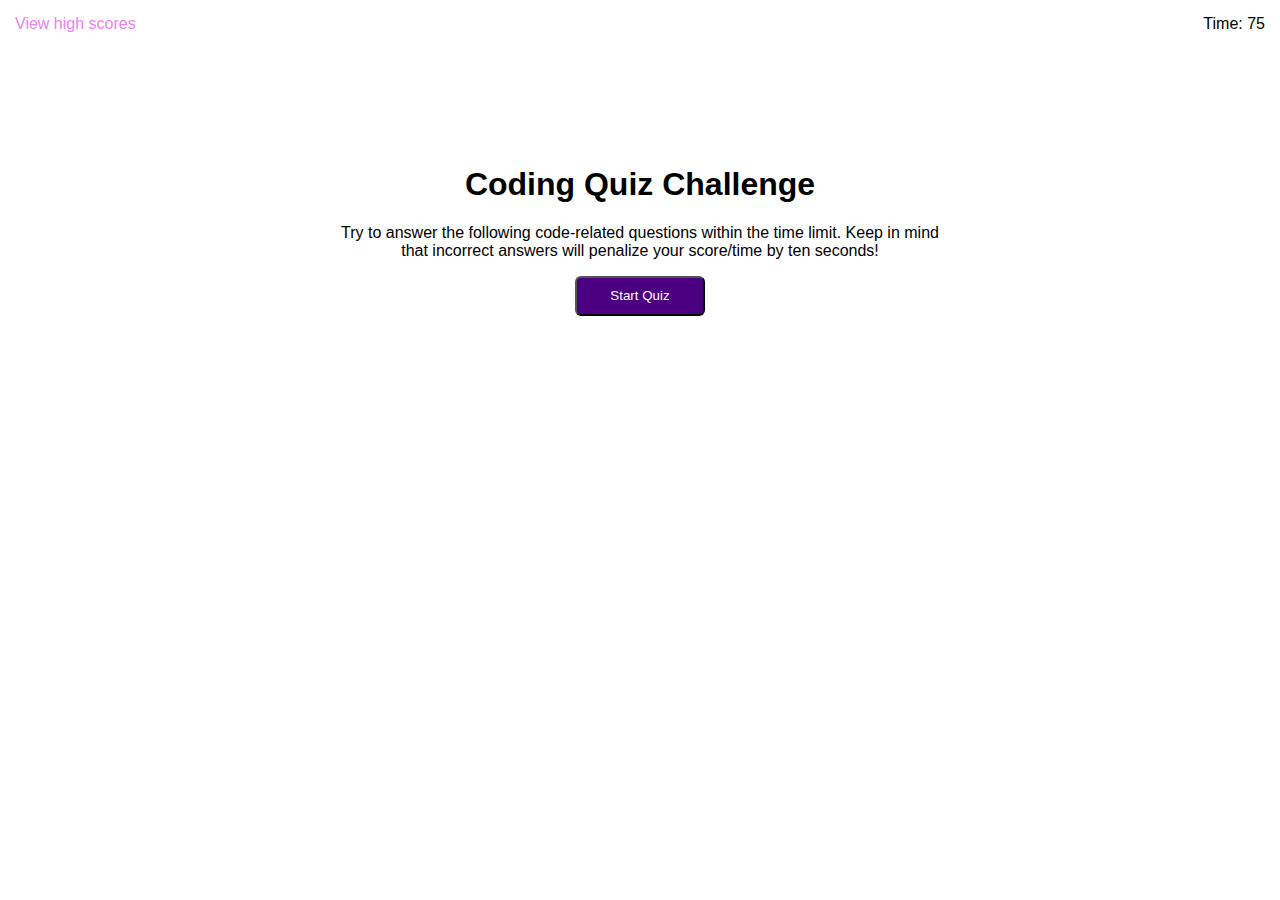
<file: index.html>
<!DOCTYPE html>
<html lang="en">
  <head>
    <meta charset="UTF-8" />
    <meta name="viewport" content="width=device-width, initial-scale=1.0" />
    <meta http-equiv="X-UA-Compatible" content="ie=edge" />
    <title>Code Quiz</title>
    <link rel="stylesheet" href="./assets/style.css" />
  </head>
  <body>
    <!-- High scores link -->
    <div class="high-scores"><a href="./assets/highscore.html">View high scores</a></div>

    <!-- Timer  -->
    <div class="countdown">Time: <span id="time">75</span></div>

    <!-- Main content -->
      <div class="wrapper">

        <!-- Intro screen -->
        <div id="introduction" class="intro">
            <h1>Coding Quiz Challenge</h1>
            <p>
                Try to answer the following code-related questions within the time limit. Keep in mind that incorrect answers will penalize your score/time by ten seconds!
            </p>
            <button id="start-btn" class="start-btn btn">Start Quiz</button>
        </div>
        <!-- Intro screen ends -->

        <!-- Questions section -->
        <div id="questions-box" class="hidden">
            <h2 id="question"></h2>
            <div id="answer-buttons" class="options">                            
                <button class="btn" id="answer0">Option 1</button>
                <button class="btn" id="answer1">Option 2</button>
                <button class="btn" id="answer2">Option 3</button>
                <button class="btn" id="answer3">Option 4</button>             
            </div>         
            <div class = "hidden" id = "result-box">
              <hr />
              <div id = "result"></div>
            </div>
        </div>
        <!-- Questions section ends-->

        <!-- Results screen -->
        <div id="results" class="hidden">
            <h2>All Done!</h2>
            <p>Your final score is <span id="final-score"></span>.</p>
            <p>
                Enter Initials: <input type="text" id="initials" />
            </p>
            <button id="submit-btn" class="submit-btn btn">Submit</button>
        </div>
        <!-- Results screen ends -->
    </div>
    <!-- Main content ends -->

    <script src="./assets/script.js"></script>
  </body>
</html>
</file>
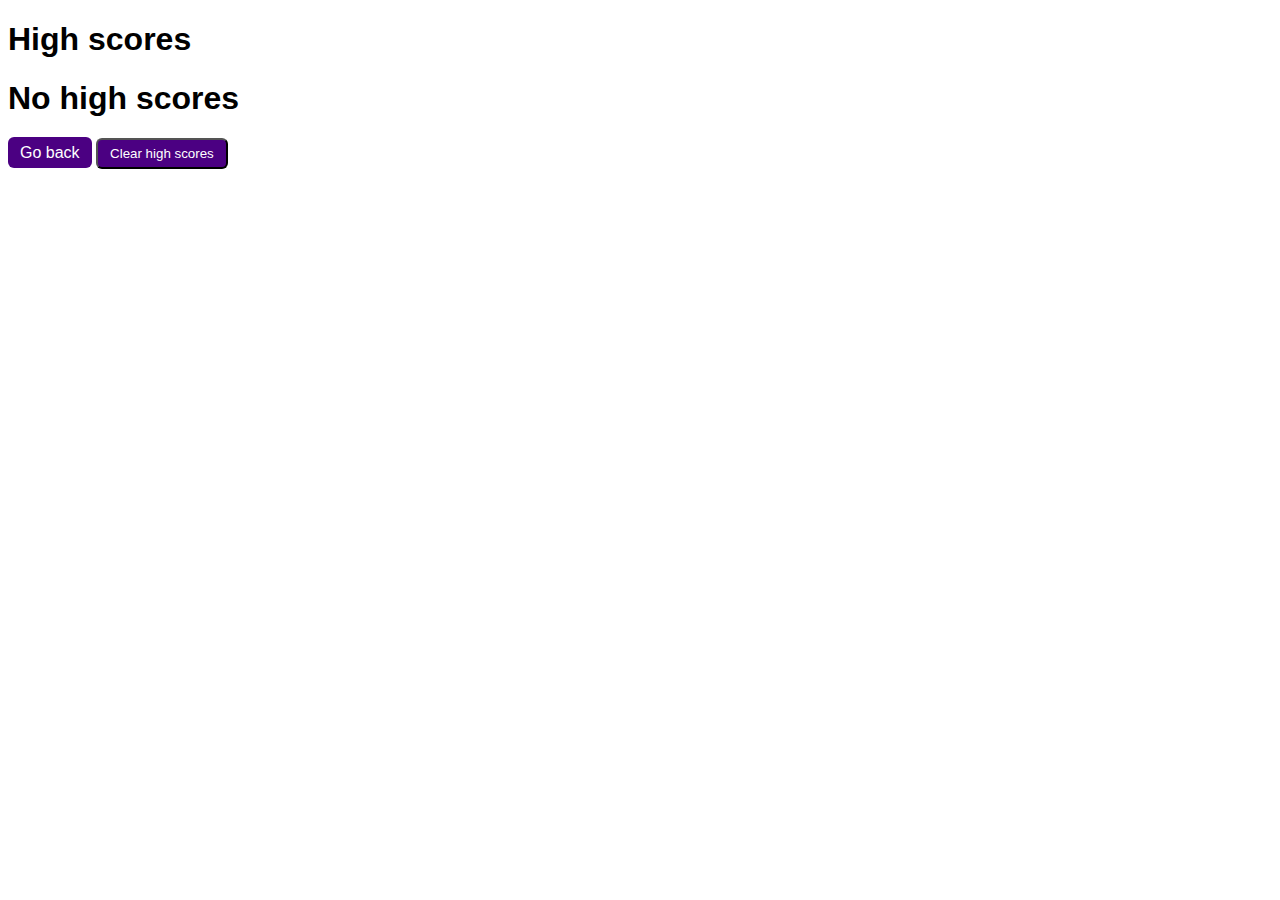
<file: assets/highscore.html>
<!DOCTYPE html>
<html lang="en">
  <head>
    <meta charset="UTF-8" />
    <meta name="viewport" content="width=device-width, initial-scale=1.0" />
    <meta http-equiv="X-UA-Compatible" content="ie=edge" />
    <title>Code Quiz</title>
    <link rel="stylesheet" href="./hsstyle.css" />
  </head>
<body>
  <div class="hs-wrapper">
    <h1>High scores</h1>
    <div id="highscore-container">
      <h1>High scores</h1>

    </div>
    <div>
      <a class="backBtn" href="/code-quiz/index.html">Go back</a>
      <button class="btn" id = "clear-high-scores">Clear high scores</a>
  </div>
</div>
    <script src="./highscore.js"></script>
</body>
</html>
</file>
<file: assets/style.css>
*,
*::before,
*::after {
    box-sizing: border-box;
    font-family: Arial, Helvetica, sans-serif;
}

.hidden {
    display: none;
}

body {
    padding: 0;
    margin: 0;
    display: flex;
    justify-content: center;
    align-items: center;
    width: 100vw;
    height: 40vh;
}

.btn {
    
    background-color: #4B0082;
    color: white;
    border-radius: 6px;
}

#question {
    font-size: 40px;
    font-weight: bold;
}

.high-scores a {
    color: violet;
    text-decoration: none;
}

.wrapper {
    margin: 100px auto 0 auto;
    max-width: 600px;
}

#start-btn {
   text-align: center;
}

.high-scores {
    position: absolute;
    top: 15px;
    left: 15px;
  }

  .countdown {
    position: absolute;
    top: 15px;
    right: 15px;
  }

  .intro {
      text-align: center;
  }

  .intro p {
      text-align: center;
  }

  button {
      width: 130px;
      height: 40px;
  }

  button:hover {
      background-color: violet;
  }
</file>
<file: assets/hsstyle.css>
*,
*::before,
*::after {
    box-sizing: border-box;
    font-family: Arial, Helvetica, sans-serif;
}
  
.backBtn {
    text-decoration: none;
    padding: 7px 12px;
    background-color: #4B0082;
    color: white;
    border-radius: 6px;

}

.backBtn:hover {
    background-color: violet;
}

#clear-high-scores {
    text-decoration: none;
    padding: 6px 12px;
    background-color: #4B0082;
    color: white;
    border-radius: 6px;
}

#clear-high-scores:hover {
    background-color: violet;
}

.hs-wrapper {
    display: block;
}
</file>
